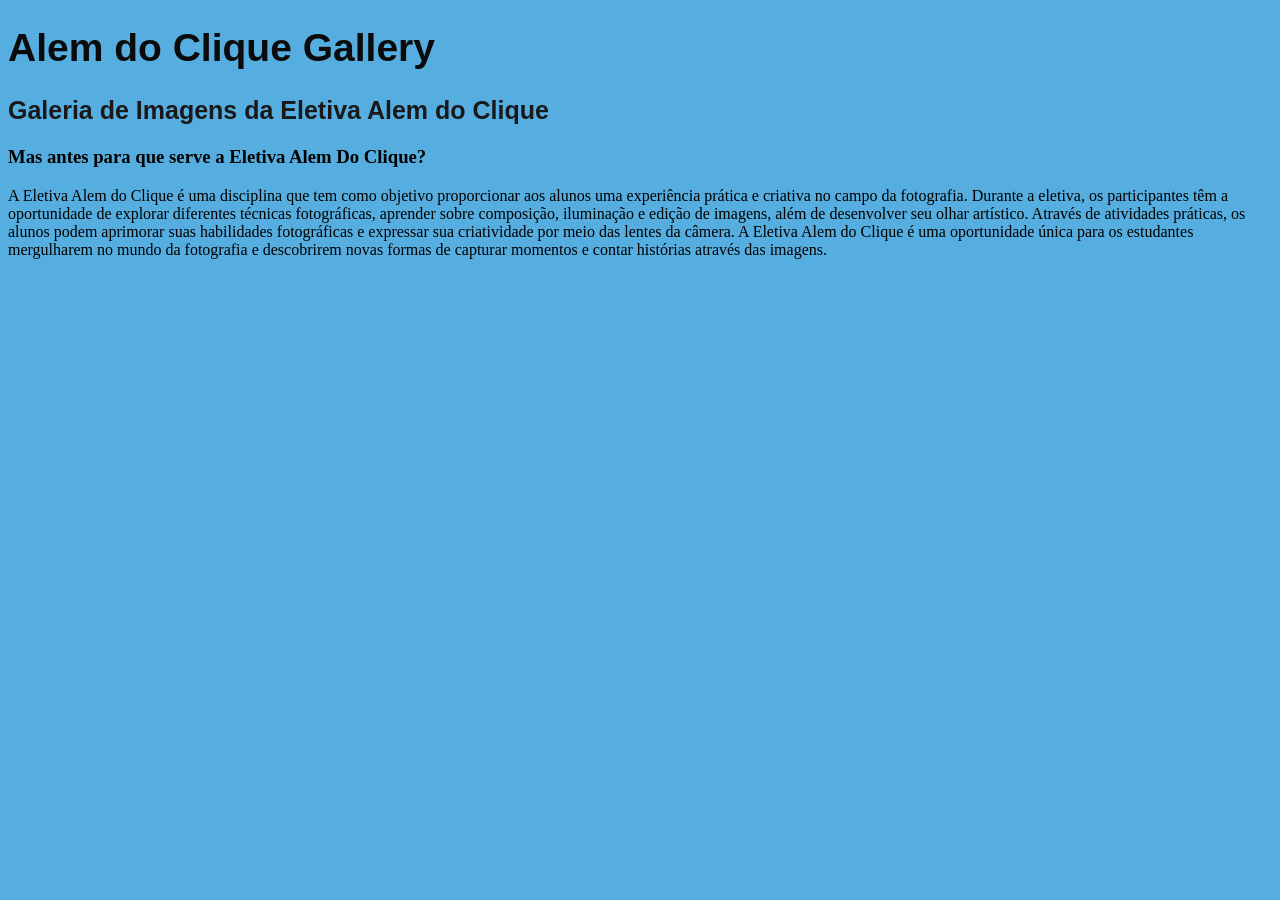
<file: home.html>
<!DOCTYPE html>
<html lang="pt-BR">
<head>

    <!-- Meta tags e links -->
    <meta charset="UTF-8">
    <meta name="viewport" content="width=device-width, initial-scale=1.0">
    <meta name="author" content="Schweinsteiger Pacheco Dias" >
    <link rel="stylesheet" href="./Assets/Styles/eletiva.css">
    <title>
        Alem do Clique
    </title>
</head>
<body>
    <header>
        <div class="header-container">
            <h1 id="titulo">Alem do Clique Gallery</h1>
            <h2 id="subtitulo">Galeria de Imagens da Eletiva Alem do Clique</h2>
        </div>
    </header>
    <div class="aviso">
        <h3 id="subsubtitulo">Mas antes para que serve a Eletiva Alem Do Clique?</h3>
        <p>
            A Eletiva Alem do Clique é uma disciplina que tem como objetivo proporcionar aos alunos uma experiência prática e criativa no campo da fotografia. Durante a eletiva, os participantes têm a oportunidade de explorar diferentes técnicas fotográficas, aprender sobre composição, iluminação e edição de imagens, além de desenvolver seu olhar artístico. Através de atividades práticas, os alunos podem aprimorar suas habilidades fotográficas e expressar sua criatividade por meio das lentes da câmera. A Eletiva Alem do Clique é uma oportunidade única para os estudantes mergulharem no mundo da fotografia e descobrirem novas formas de capturar momentos e contar histórias através das imagens.
        </p>
    </div>
</body>
</html>
</file>
<file: Assets/Styles/eletiva.css>
body{
    background-color: #56aee0;
}
#titulo{
    text-align: left;
    color: #0b0b0c;
    font-family: 'Arial', sans-serif;
    font-size: 39px;
}
#subtitulo{
    text-align: left;
    color: #19191a;
    font-family: 'Arial', sans-serif;
    font-size: 25px;
}
</file>
